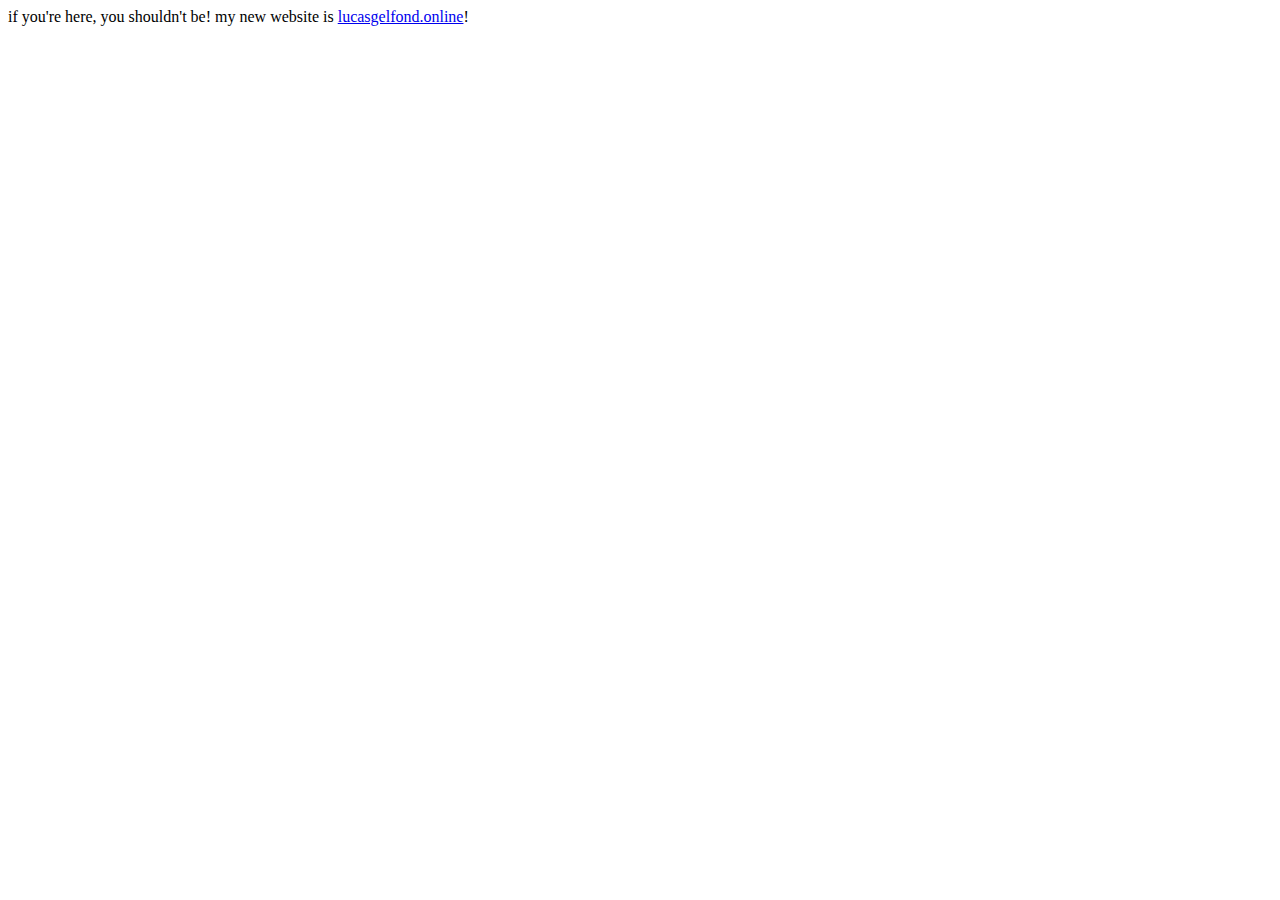
<file: index.html>
<!doctype html>
<html lang="en">
  <head>
    <!-- Required meta tags -->
    <meta charset="utf-8">
    <meta name="viewport" content="width=device-width, initial-scale=1, shrink-to-fit=no">
    
    <!--My CSS -->
      
      <link rel = "stylesheet" href="main.css">
            <link rel = "stylesheet" href="global/\">

      
    <!-- Bootstrap CSS -->
    <link rel="stylesheet" href="https://stackpath.bootstrapcdn.com/bootstrap/4.5.0/css/bootstrap.min.css" integrity="sha384-9aIt2nRpC12Uk9gS9baDl411NQApFmC26EwAOH8WgZl5MYYxFfc+NcPb1dKGj7Sk" crossorigin="anonymous">
      
      

    <title>Lucas Gelfond 😎</title>
  </head>

      </header>
      <body id = "page-top">

          <div class = "container">
              <div class = "row">
                if you're here, you shouldn't be! my new website is <a href="http://lucasgelfond.online">lucasgelfond.online</a>!
              </div>
            </div>
          </section>
          <footer>
          </footer>
          
    <!-- Optional JavaScript -->
    <!-- jQuery first, then Popper.js, then Bootstrap JS -->
    <script src="https://code.jquery.com/jquery-3.5.1.slim.min.js" integrity="sha384-DfXdz2htPH0lsSSs5nCTpuj/zy4C+OGpamoFVy38MVBnE+IbbVYUew+OrCXaRkfj" crossorigin="anonymous"></script>
    <script src="https://cdn.jsdelivr.net/npm/popper.js@1.16.0/dist/umd/popper.min.js" integrity="sha384-Q6E9RHvbIyZFJoft+2mJbHaEWldlvI9IOYy5n3zV9zzTtmI3UksdQRVvoxMfooAo" crossorigin="anonymous"></script>
    <script src="https://stackpath.bootstrapcdn.com/bootstrap/4.5.0/js/bootstrap.min.js" integrity="sha384-OgVRvuATP1z7JjHLkuOU7Xw704+h835Lr+6QL9UvYjZE3Ipu6Tp75j7Bh/kR0JKI" crossorigin="anonymous"></script>
  </body>
</html>
</file>
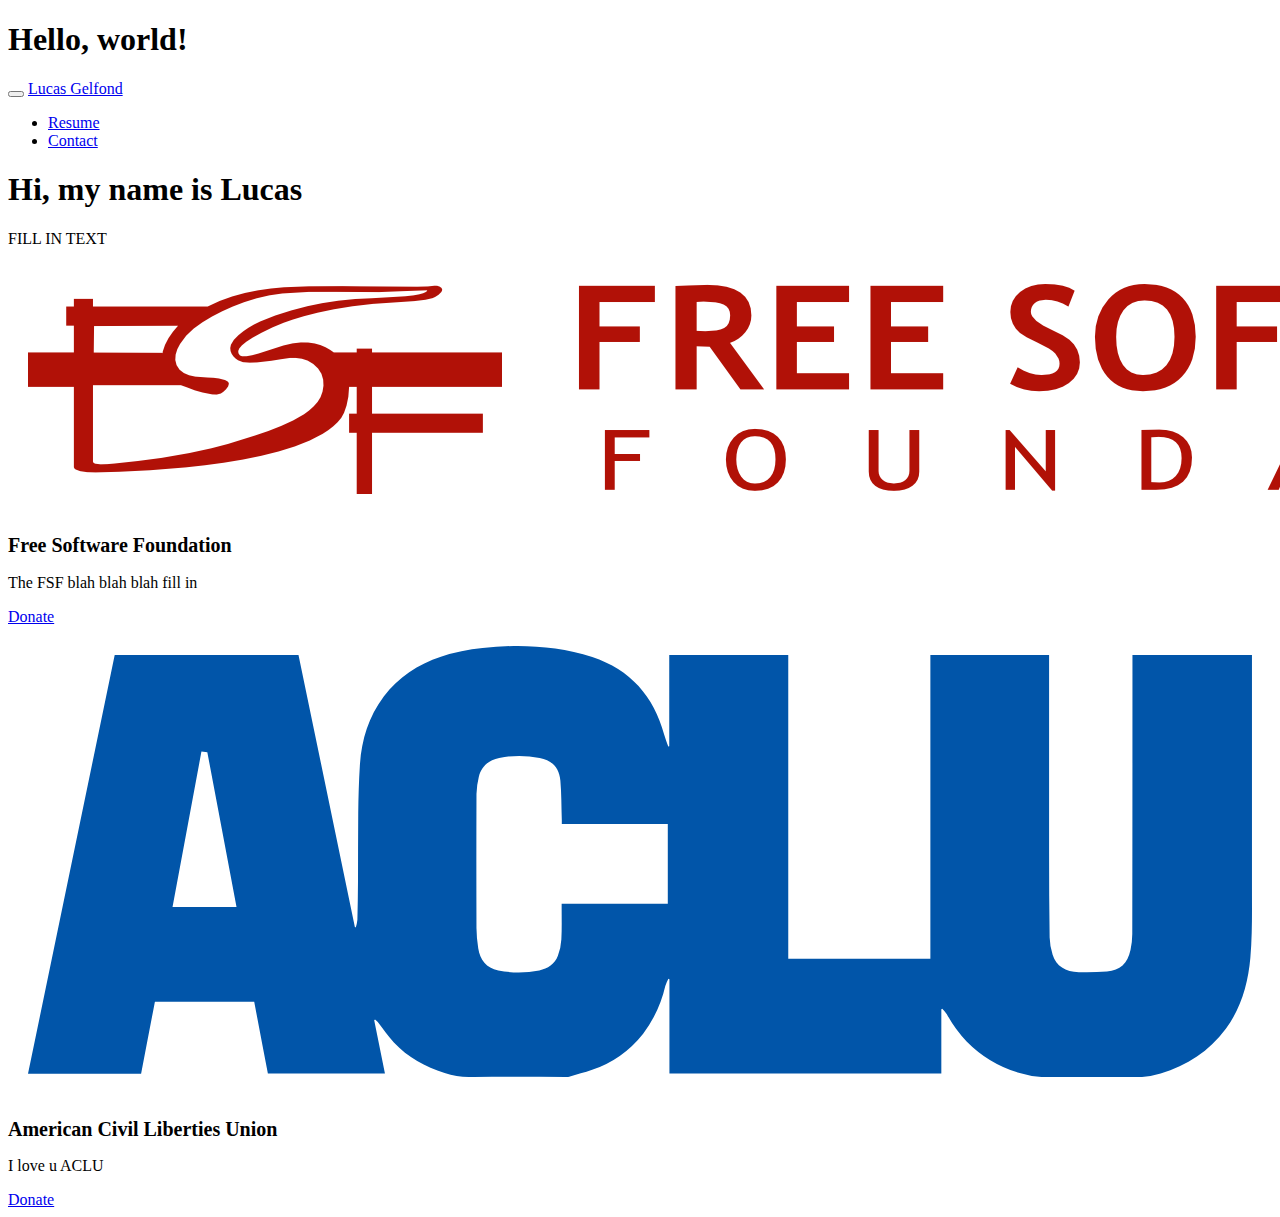
<file: sub-pages/charities/charities.html>
<!doctype html>
<html lang="en">
  <head>
    <!-- Required meta tags -->
    <meta charset="utf-8">
    <meta name="viewport" content="width=device-width, initial-scale=1, shrink-to-fit=no">
    
    <!--My CSS -->
      
      <link rel = "stylesheet" href="charities.css">
      
    <!-- Bootstrap CSS -->
    <link rel="stylesheet" href="https://stackpath.bootstrapcdn.com/bootstrap/4.5.0/css/bootstrap.min.css" integrity="sha384-9aIt2nRpC12Uk9gS9baDl411NQApFmC26EwAOH8WgZl5MYYxFfc+NcPb1dKGj7Sk" crossorigin="anonymous">
      

    <title>Lucas Gelfond</title>
  </head>
  <body id = "page-top">
    <h1>Hello, world!</h1>
      
      <nav class = "navbar navbar-expand-lg navbar-light bg-light fixed-top" id = "main-nav">
        <div class = "container">
                   <button class = "navbar-toggler" type = "button" data-toggle = "collapse" data-target = "#navbarResponsive" aria-expanded = "false" aria-label = "Toggle navigation">
            <span class = "navbar-toggler-icon"></span>
            </button>
                 <a class = "navbar-brand js-scroll-trigger" href = "#page-top">Lucas Gelfond</a>
            <div class = "collapse navbar-collapse" id = "navbarResponsive">
                <ul class = "navbar-nav ml-auto">
                <li class = "nav-item">
                    <a class = "nav-link js-scroll-trigger" href = "#about">Resume</a>
                    </li>
                <li class = "nav-item">
                    <a class = "nav-link js-scroll-trigger" href = "#contact">Contact</a>
                    </li>
                </ul>
            </div>
     
     
          </div>
      </nav>
      
      <header class = "bg-secondary text-grey">
          <div class = "container text-left">
          <h1>Hi, my name is Lucas</h1>
              <p class = "header-intro">
                  FILL IN TEXT
              
              </p>
          </div>
      </header>
   <section id = "charities">
      <div class = "container">
       <div class = "row">
           
          <div class = "col-lg-4 col-md-4 mb-3">
              <div class = "card h-100 charity">
                  <img class = "card-img-top charity-logo" src = "logos/fsf-logo.png">
                  <div class = "card-body">
                    <h2 class = "card-title charity-title">
                      Free Software Foundation
                      </h2>
                      <p class = "card-text charity-desc">
                      The FSF blah blah blah fill in
                      </p>
                      <a href = "https://my.fsf.org/donate/" class = "btn btn-primary donate-button">Donate</a>
                  </div>
              </div>
           </div>
           
           <div class = "col-lg-4 col-md-4 mb-3">
               <div class = "card h-100 charity">
                <img class = "card-img-top charity-logo" src = "logos/aclu-logo.svg">
                   <div class = "card-body">
                   <h2 class = "card-title charity-title">
                       American Civil Liberties Union
                       </h2>
                       <p class = "card-text charity-dec">
                       I love u ACLU 
                       </p>
                       <a href = "https://www.aclu.org/" class = "btn btn-primary donate-button">Donate
                       </a>
                   </div>
               </div>
           </div>
           
          </div>
       </div>
      </section>

    <!-- Optional JavaScript -->
    <!-- jQuery first, then Popper.js, then Bootstrap JS -->
    <script src="https://code.jquery.com/jquery-3.5.1.slim.min.js" integrity="sha384-DfXdz2htPH0lsSSs5nCTpuj/zy4C+OGpamoFVy38MVBnE+IbbVYUew+OrCXaRkfj" crossorigin="anonymous"></script>
    <script src="https://cdn.jsdelivr.net/npm/popper.js@1.16.0/dist/umd/popper.min.js" integrity="sha384-Q6E9RHvbIyZFJoft+2mJbHaEWldlvI9IOYy5n3zV9zzTtmI3UksdQRVvoxMfooAo" crossorigin="anonymous"></script>
    <script src="https://stackpath.bootstrapcdn.com/bootstrap/4.5.0/js/bootstrap.min.js" integrity="sha384-OgVRvuATP1z7JjHLkuOU7Xw704+h835Lr+6QL9UvYjZE3Ipu6Tp75j7Bh/kR0JKI" crossorigin="anonymous"></script>
  </body>
</html>
</file>
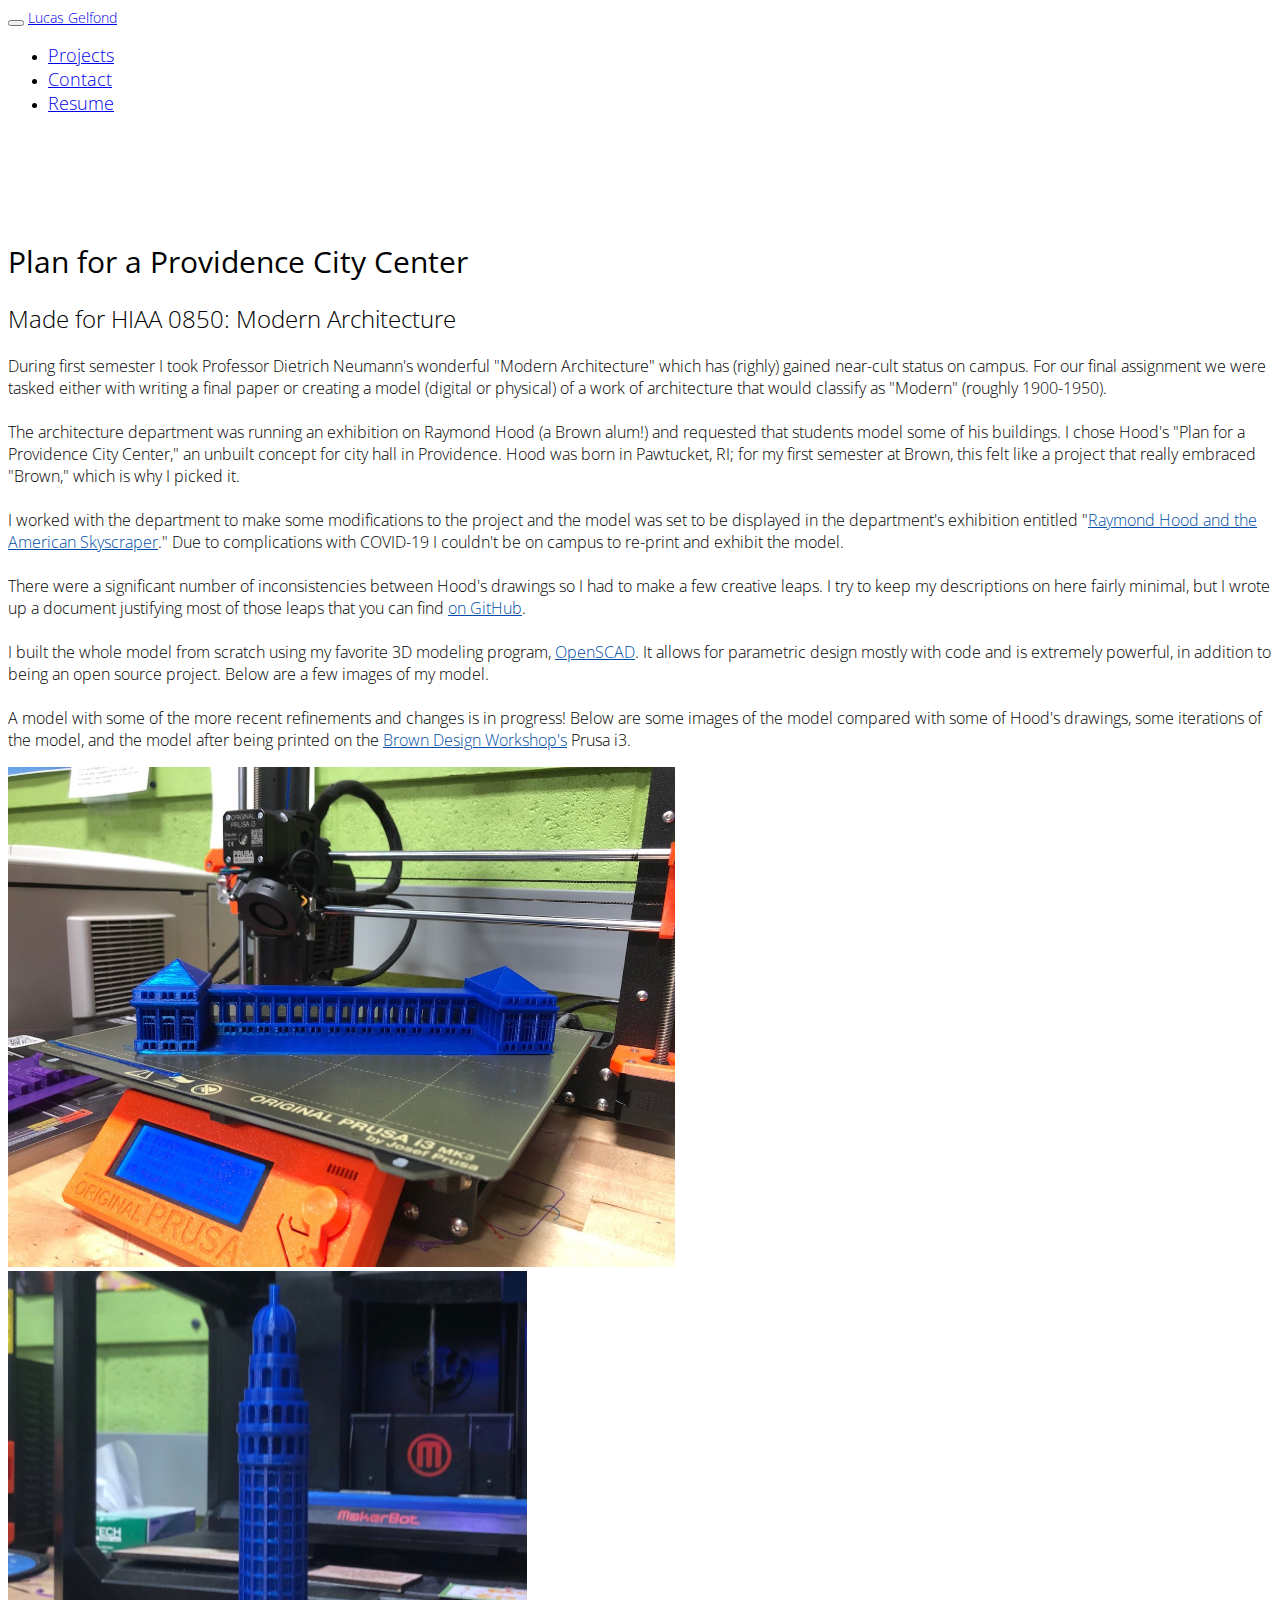
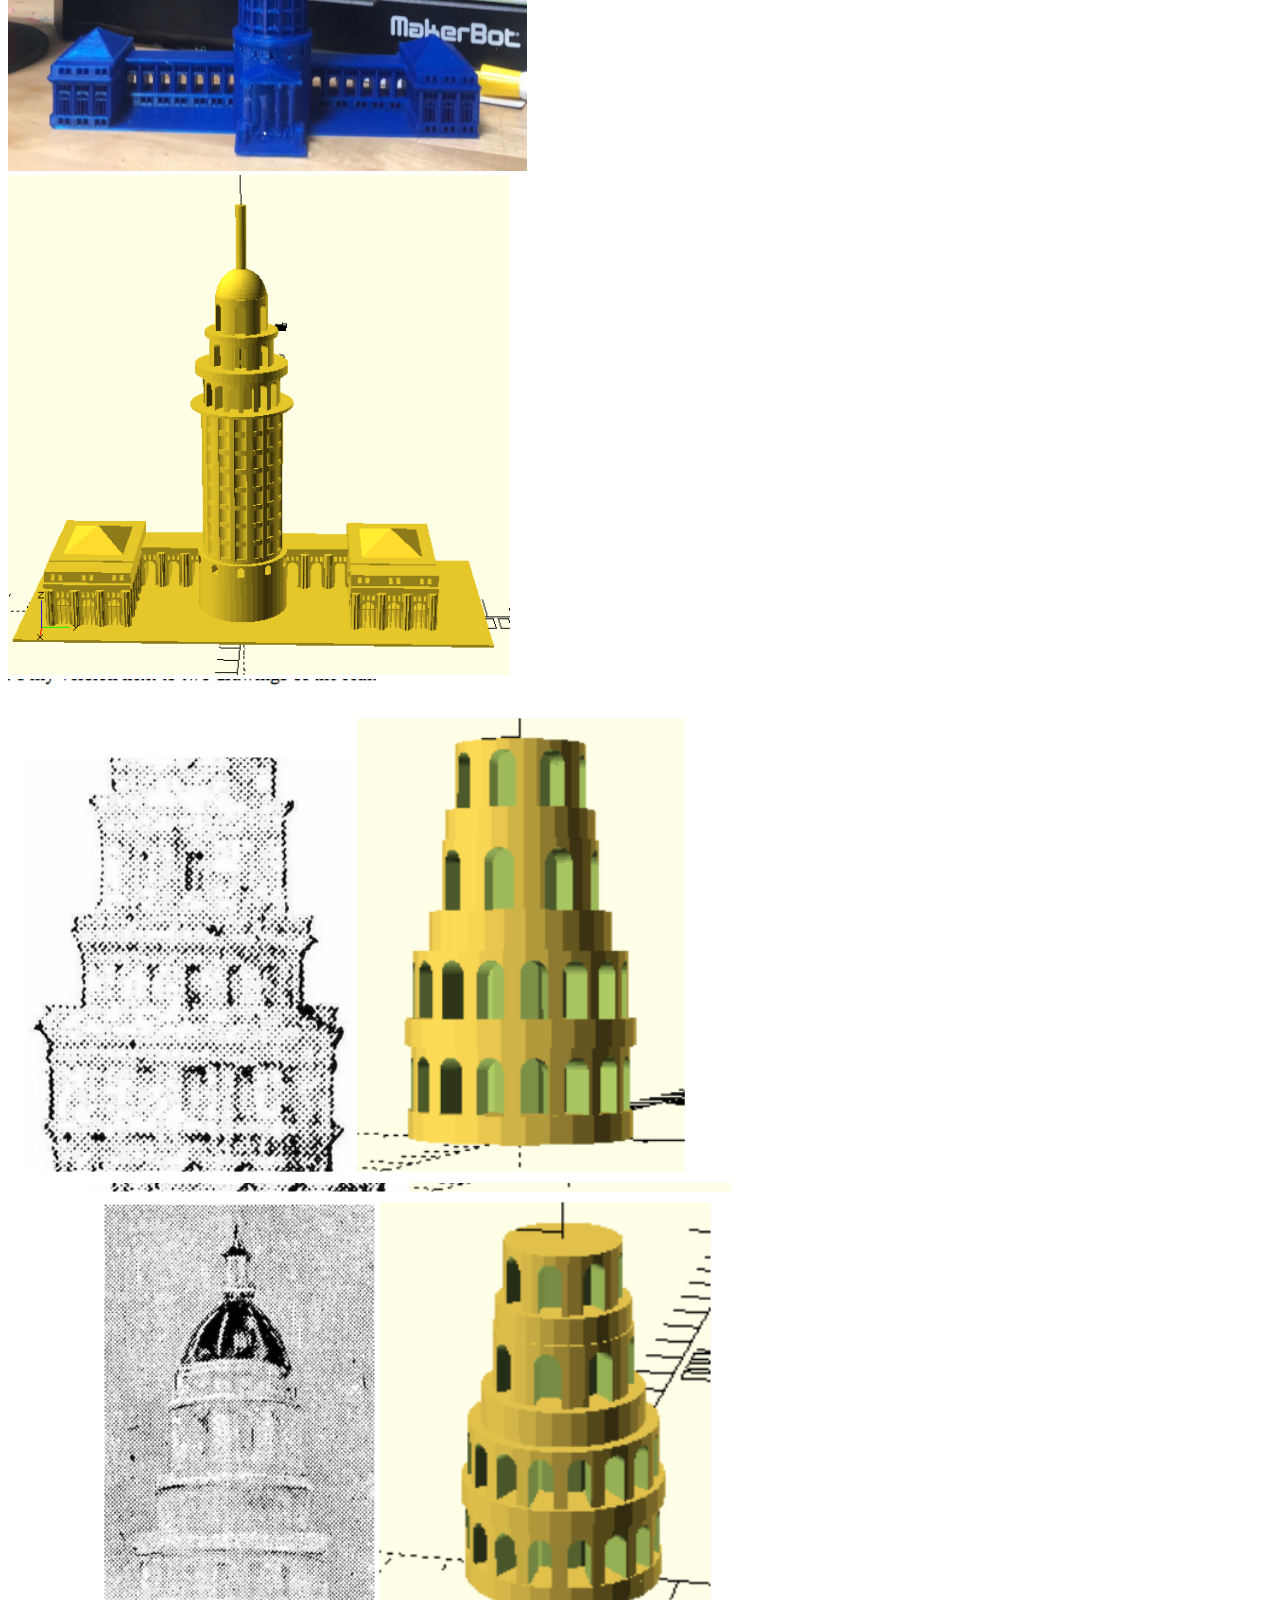
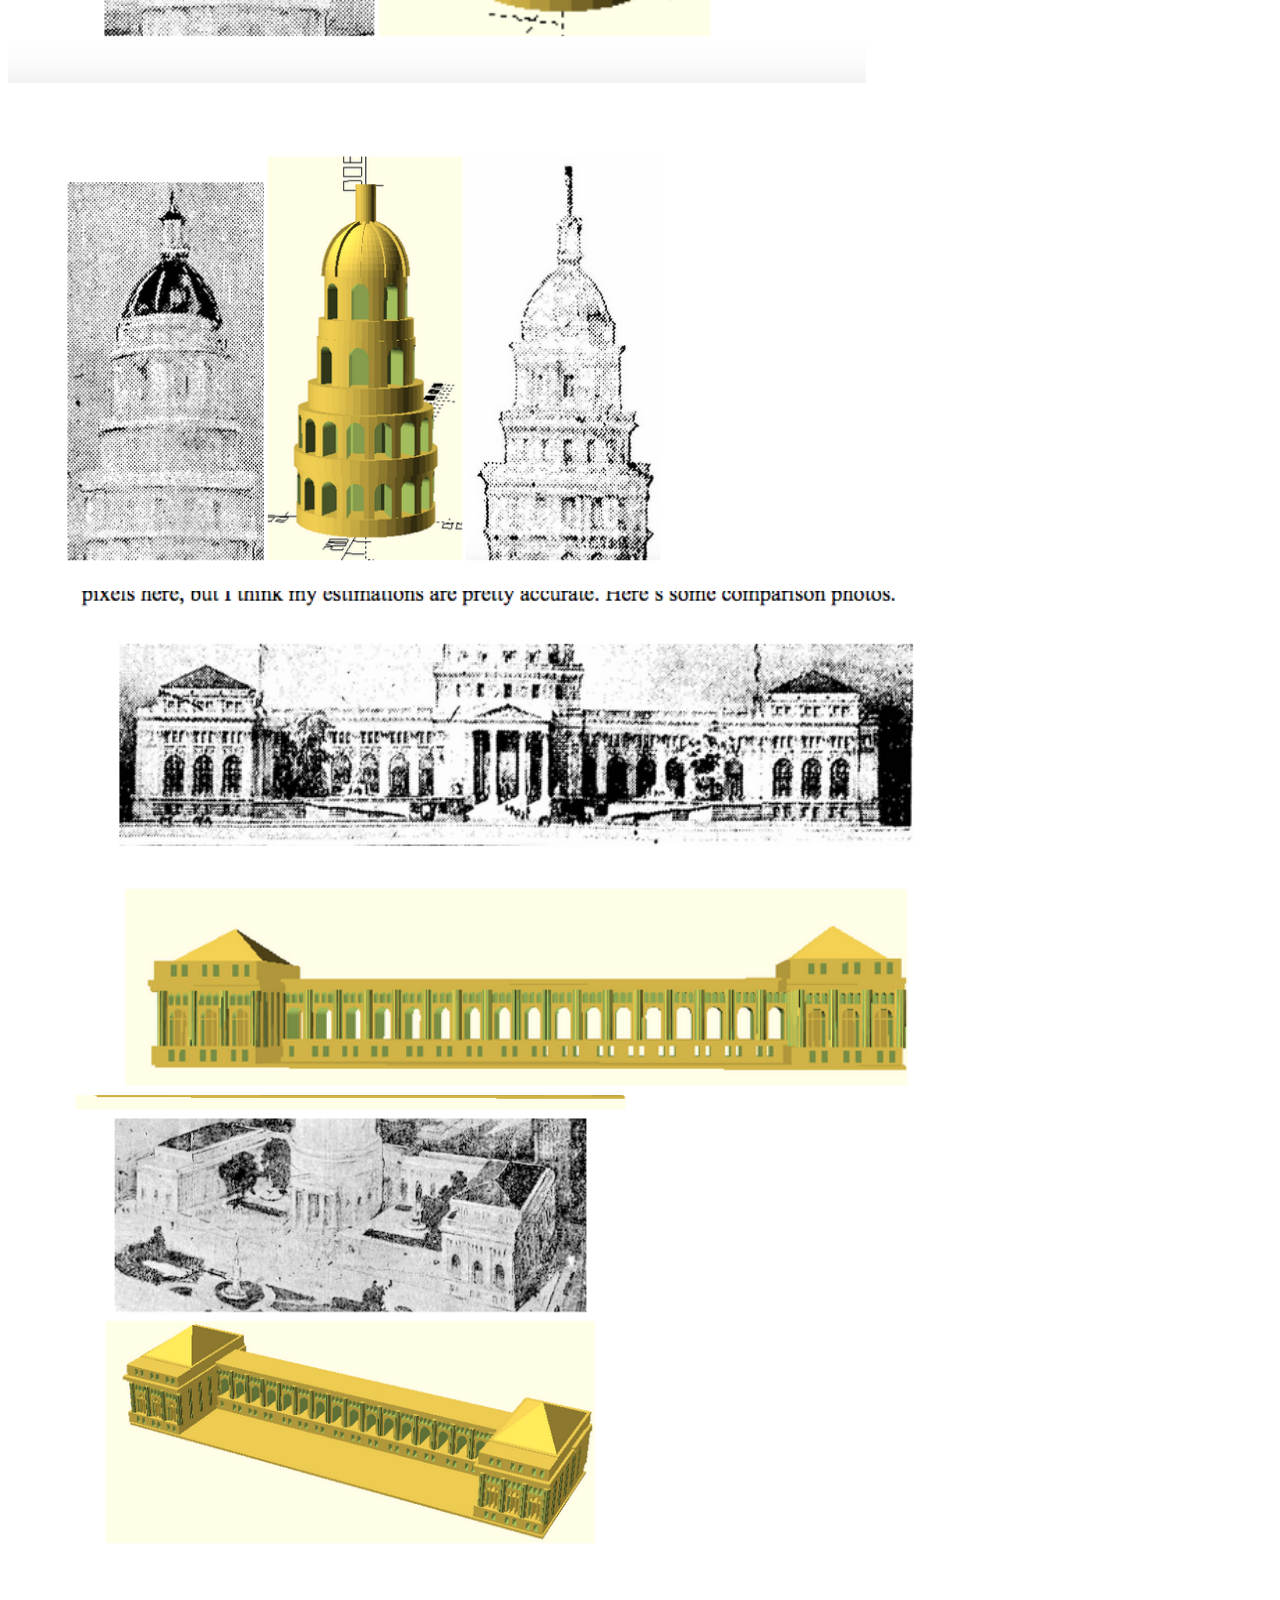
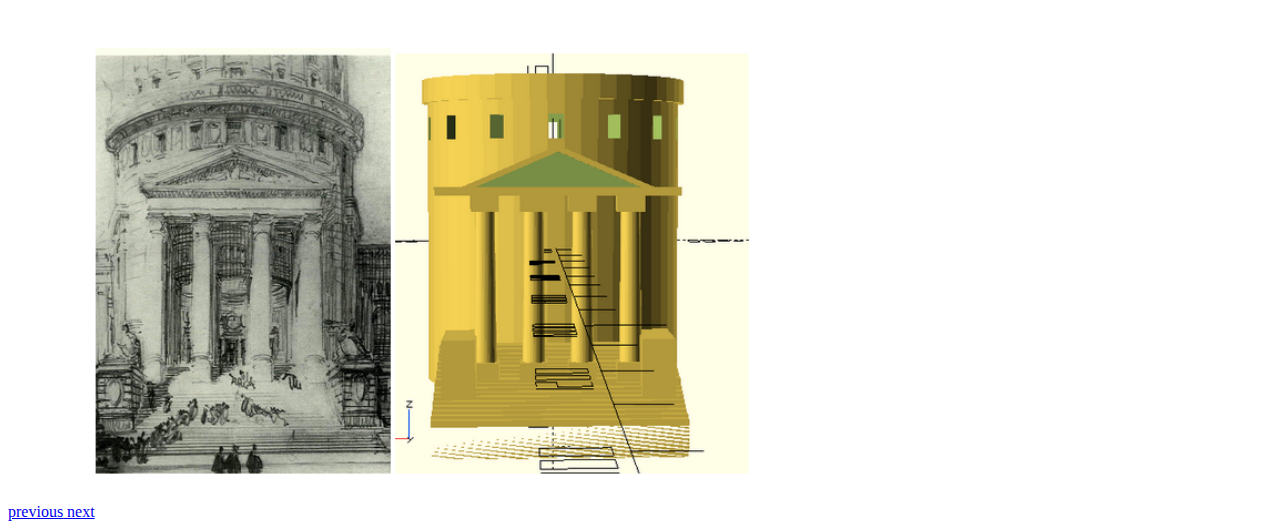
<file: sub-pages/projects/march-proj/march-proj.html>
<!doctype html>
<html lang="en">
  <head>
    <!-- Required meta tags -->
    <meta charset="utf-8">
    <meta name="viewport" content="width=device-width, initial-scale=1, shrink-to-fit=no">
    
    <!--My CSS -->
      
      <link rel = "stylesheet" href="march-proj.css">
            <link rel = "stylesheet" href = "../../../global/global-navbar.css">

    
      
    <!--Fonts -->
      
 <link href="https://fonts.googleapis.com/css2?family=Lato&family=Montserrat&family=Open+Sans:ital,wght@0,300;0,400;0,600;0,700;0,800;1,300;1,400;1,600;1,700;1,800&family=Oswald&family=Raleway&family=Roboto&display=swap" rel="stylesheet">       
      <!-- Bootstrap CSS -->
    <link rel="stylesheet" href="https://stackpath.bootstrapcdn.com/bootstrap/4.5.0/css/bootstrap.min.css" integrity="sha384-9aIt2nRpC12Uk9gS9baDl411NQApFmC26EwAOH8WgZl5MYYxFfc+NcPb1dKGj7Sk" crossorigin="anonymous">
      

    <title>Lucas Gelfond 😎</title>
  </head>
  <body id = "page-top">
      
      <nav class = "navbar navbar-expand-lg navbar-light fixed-top mx-auto" id = "main-nav">
                   <button class = "navbar-toggler" type = "button" data-toggle = "collapse" data-target = "#navbarResponsive" aria-expanded = "false" aria-label = "Toggle navigation">
            <span class = "navbar-toggler-icon"></span>
            </button>
                 <a class = "navbar-brand js-scroll-trigger" href = "../../../index.html">Lucas Gelfond</a>
            <div class = "collapse navbar-collapse" id = "navbarResponsive">
                <ul class = "navbar-nav ml-auto">
                <li class = "nav-item">
                    <a class = "nav-link js-scroll-trigger" href = "../../../#projects">Projects</a>
                    </li>
                <li class = "nav-item">
                    <a class = "nav-link js-scroll-trigger" href = "../../../#contact">Contact</a>
                    </li>
                        <li class = "nav-item">
                    <a class = "nav-link js-scroll-trigger" href = "../../../assets/07-30-2020-SWE%20Resume.pdf">Resume</a>
                    </li>
                </ul>     
          </div>
      </nav>
      
      <header class = "text-black mx-auto">
      </header>
      <div class = "container">
            <div class = "row">
              <div class = "col-lg-8 col-md-8 col-sm-8 col-8 mx-auto">
              <br><br><br><br><br>
                  <h1 id ="project-label">Plan for a Providence City Center</h1>
                  <h2 id= "project-subhead">Made for HIAA 0850: Modern Architecture</h2>
                  <p id = "project-description">
                    During first semester I took Professor Dietrich Neumann's wonderful "Modern Architecture" which has (righly) gained near-cult status on campus. For our final assignment we were tasked either with writing a final paper or creating a model (digital or physical) of a work of architecture that would classify as "Modern" (roughly 1900-1950).
                      <br><br>
                      The architecture department was running an exhibition on Raymond Hood (a Brown alum!) and requested that students model some of his buildings. I chose Hood's "Plan for a Providence City Center," an unbuilt concept for city hall in Providence. Hood was born in Pawtucket, RI; for my first semester at Brown, this felt like a project that really embraced  "Brown," which is why I picked it.
                      <br><br>
                      I worked with the department to make some modifications to the project and the model was set to be displayed in the department's exhibition entitled "<a class = "p-links" href = "https://www.brown.edu/academics/art-history/american-skyscraper-lecture-series">Raymond Hood and the American Skyscraper</a>." Due to complications with COVID-19 I couldn't be on campus to re-print and exhibit the model.
                        <br><br>
                      There were a significant number of inconsistencies between Hood's drawings so I had to make a few creative leaps. I try to keep my descriptions on here fairly minimal, but I wrote up a document justifying most of those leaps that you can find <a class = "p-links" href = "https://github.com/lucasgelfond/Providence-City-Center-Model/blob/master/Final%20Project/Writeup_Justification%20of%20Creative%20Leaps.pdf">on GitHub</a>.
                      <br><br>
                      I built the whole model from scratch using my favorite 3D modeling program, <a class = "p-links" href = "https://www.openscad.org/">OpenSCAD</a>. It allows for parametric design mostly with code and is extremely powerful, in addition to being an open source project. Below are a few images of my model.
                      <br><br>
                      A model with some of the more recent refinements and changes is in progress! Below are some images of the model compared with some of Hood's drawings, some iterations of the model, and the model after being printed on the <a class = "p-links" href = "http://www.browndesignworkshop.org/">Brown Design Workshop's</a> Prusa i3.
                  </p>
                  </div>
              <div id = "march-proj-slider" class ="carousel slide mx-auto" data-interval = "2000" data-ride = "carousel">
                    <div class = "carousel-inner">
                  <div class = "carousel-item active">
                    <img class = "d-block  carousel-image" src = "assets/3d-printed.jpg" alt = "A 3D printed version of the model.">
                  </div>
                                    <div class = "carousel-item">
                    <img class = "d-block  carousel-image" src = "assets/3d-printed-2.JPG" alt = "A 3D printed version of the model.">
                  </div>
                            <div class = "carousel-item">
                    <img class = "d-block  carousel-image" src = "assets/openscad%20rendering.png" alt = "A 3D rendering of the model.">
                  </div>
                                      <div class = "carousel-item">
                    <img class = "d-block  carousel-image" src = "assets/comparison-1.png" alt = "An image comparing the 3D model to the original plans.">
                  </div>
                                         <div class = "carousel-item">
                    <img class = "d-block  carousel-image" src = "assets/comparison-2.png" alt = "An image comparing the 3D model to the original plans.">
                  </div>
                                   <div class = "carousel-item">
                    <img class = "d-block  carousel-image" src = "assets/comparison-3.png" alt = "An image comparing the 3D model to the original plans.">
                  </div>
                                   <div class = "carousel-item">
                    <img class = "d-block  carousel-image" src = "assets/comparison-4.png" alt = "An image comparing the 3D model to the original plans.">
                  </div>
                                         <div class = "carousel-item">
                    <img class = "d-block  carousel-image" src = "assets/comparison-5.png" alt = "An image comparing the 3D model to the original plans.">
                  </div>
                        
                                         <div class = "carousel-item">
                    <img class = "d-block  carousel-image" src = "assets/comparison-6.png" alt = "An image comparing the 3D model to the original plans.">
                  </div>
                        
                  
                  <a class = "carousel-control-prev carousel-button" href = "#march-proj-slider" role = "button" data-slide = "prev">
                      <span class = "carousel-control-prev-icon carousel-control" aria-hidden = "true"></span>
                      <span class = "sr-only">previous</span>
                  </a>
                  <a class = "carousel-control-next" href = "#march-proj-slider" role = "button" data-slide = "next">
                      <span class = "carousel-control-next-icon" aria-hidden = "true"></span>
                      <span class = "sr-only">next</span>
                  </a>
                  </div>
              </div>
            </div>
      </div>

      <footer></footer>
      

    <!-- Optional JavaScript -->
    <!-- jQuery first, then Popper.js, then Bootstrap JS -->
    <script src="https://code.jquery.com/jquery-3.5.1.slim.min.js" integrity="sha384-DfXdz2htPH0lsSSs5nCTpuj/zy4C+OGpamoFVy38MVBnE+IbbVYUew+OrCXaRkfj" crossorigin="anonymous"></script>
    <script src="https://cdn.jsdelivr.net/npm/popper.js@1.16.0/dist/umd/popper.min.js" integrity="sha384-Q6E9RHvbIyZFJoft+2mJbHaEWldlvI9IOYy5n3zV9zzTtmI3UksdQRVvoxMfooAo" crossorigin="anonymous"></script>
    <script src="https://stackpath.bootstrapcdn.com/bootstrap/4.5.0/js/bootstrap.min.js" integrity="sha384-OgVRvuATP1z7JjHLkuOU7Xw704+h835Lr+6QL9UvYjZE3Ipu6Tp75j7Bh/kR0JKI" crossorigin="anonymous"></script>
  </body>
</html>
</file>
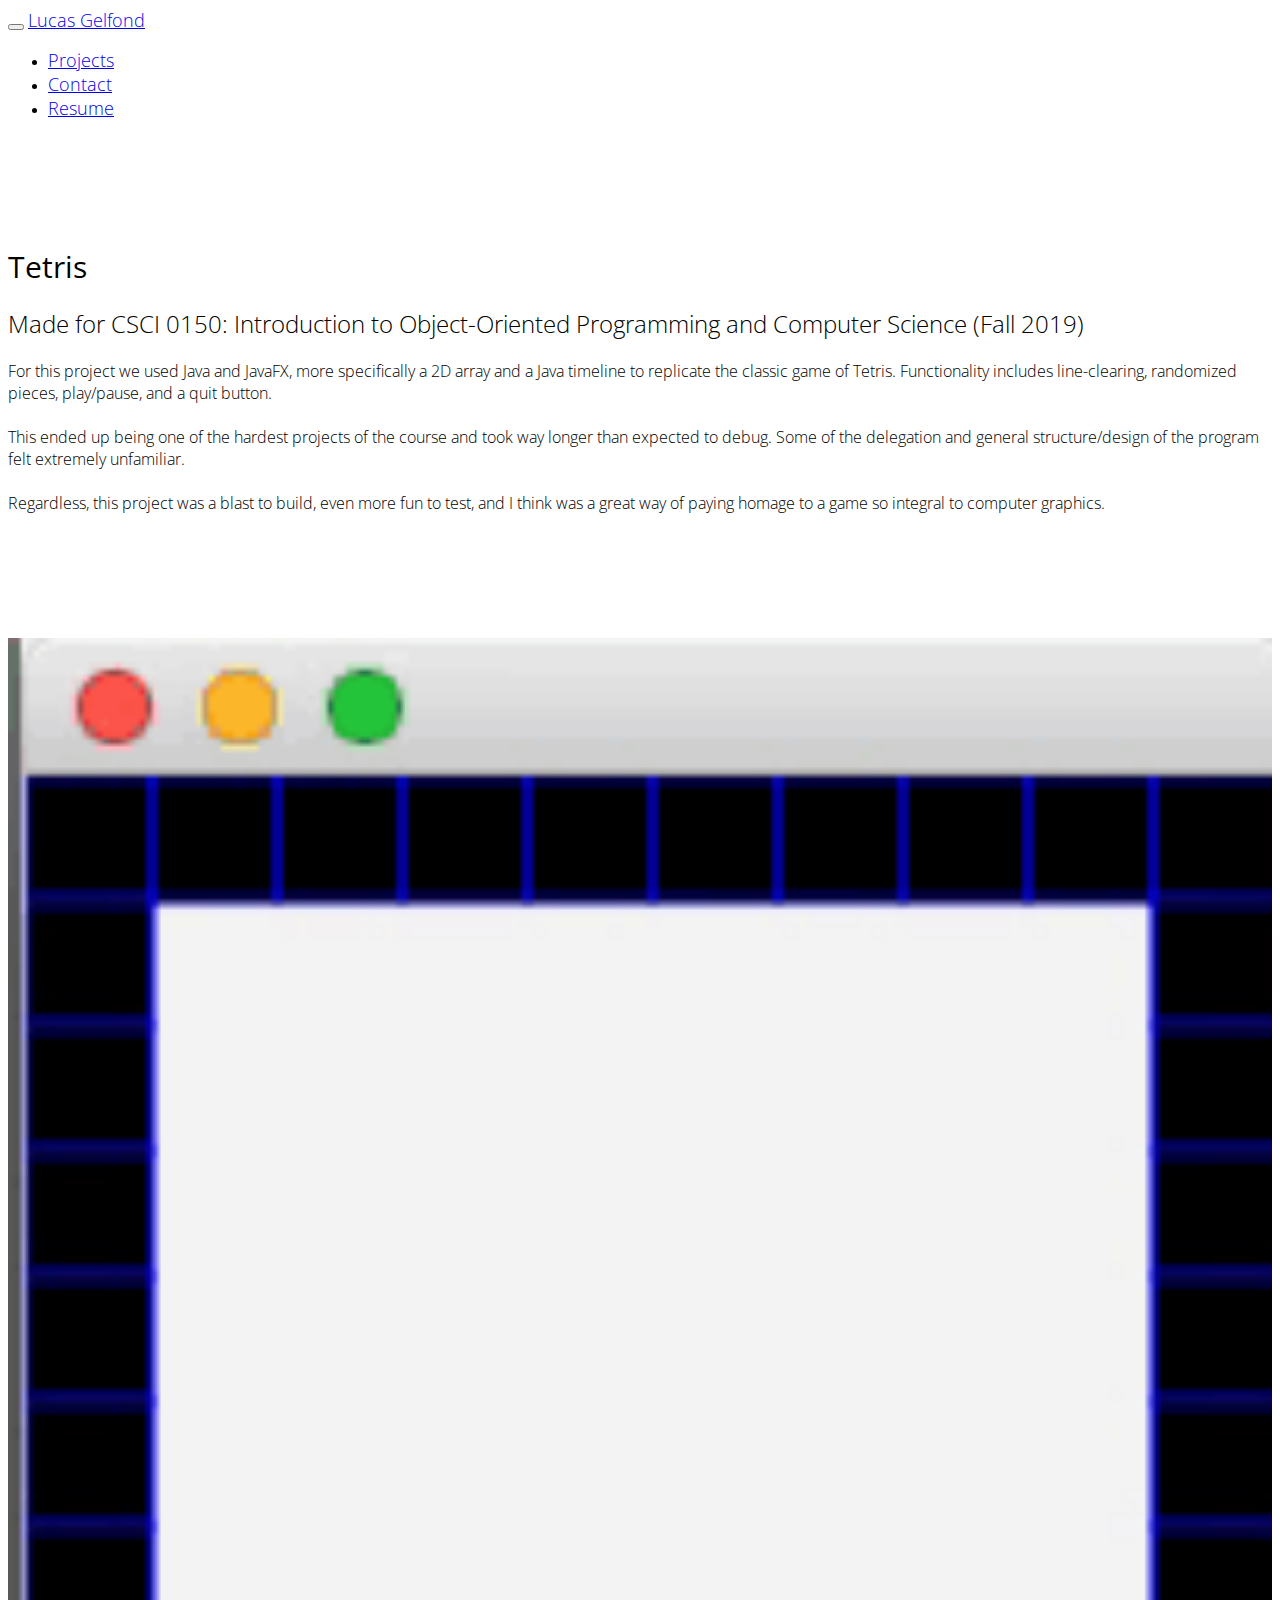
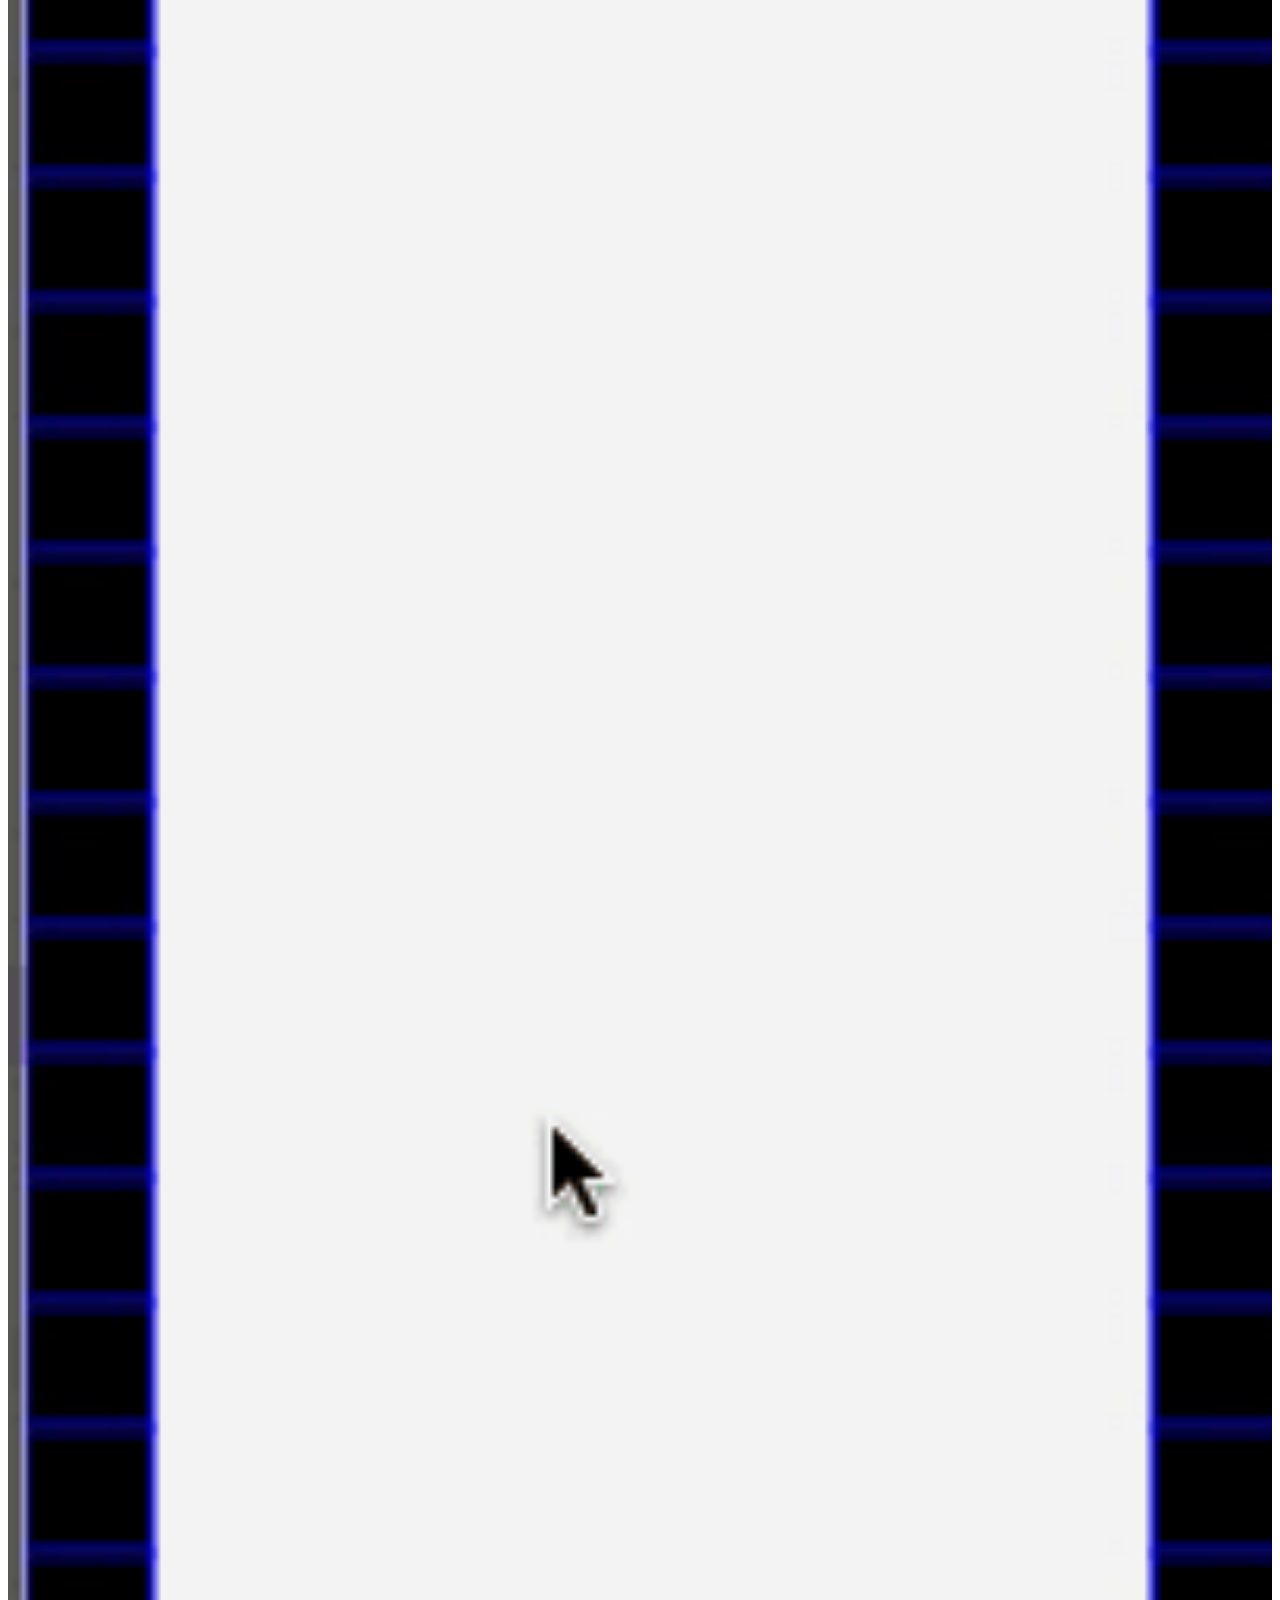
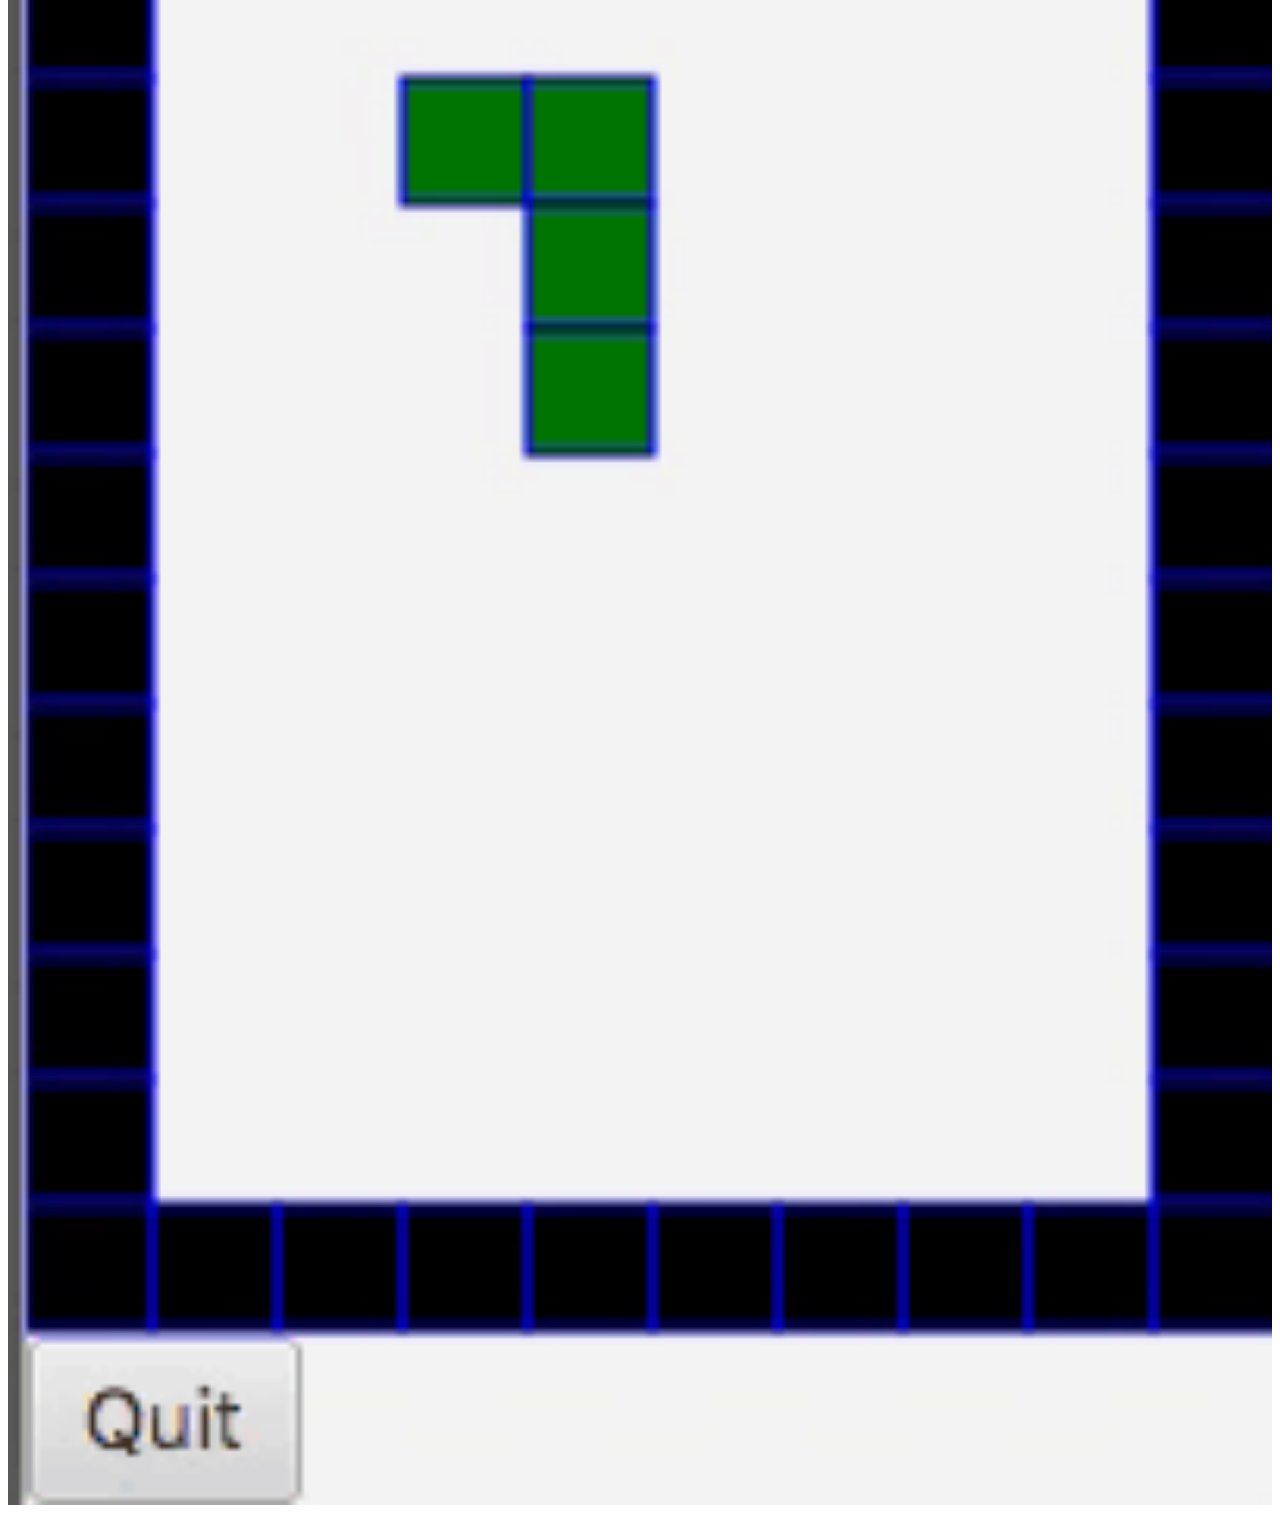
<file: sub-pages/projects/tetris/tetris.html>
<!doctype html>
<html lang="en">
  <head>
    <!-- Required meta tags -->
    <meta charset="utf-8">
    <meta name="viewport" content="width=device-width, initial-scale=1, shrink-to-fit=no">
    
    <!--My CSS -->
      <link rel = "stylesheet" href = "../../../global/global-navbar.css">      
      <link rel = "stylesheet" href="tetris.css">
    
      
    <!--Fonts -->
      
 <link href="https://fonts.googleapis.com/css2?family=Lato&family=Montserrat&family=Open+Sans:ital,wght@0,300;0,400;0,600;0,700;0,800;1,300;1,400;1,600;1,700;1,800&family=Oswald&family=Raleway&family=Roboto&display=swap" rel="stylesheet">       
      <!-- Bootstrap CSS -->
    <link rel="stylesheet" href="https://stackpath.bootstrapcdn.com/bootstrap/4.5.0/css/bootstrap.min.css" integrity="sha384-9aIt2nRpC12Uk9gS9baDl411NQApFmC26EwAOH8WgZl5MYYxFfc+NcPb1dKGj7Sk" crossorigin="anonymous">
      

    <title>Lucas Gelfond 😎</title>
  </head>
  <body id = "page-top">
      
      <nav class = "navbar navbar-expand-lg navbar-light fixed-top mx-auto" id = "main-nav">
                   <button class = "navbar-toggler" type = "button" data-toggle = "collapse" data-target = "#navbarResponsive" aria-expanded = "false" aria-label = "Toggle navigation">
            <span class = "navbar-toggler-icon"></span>
            </button>
                 <a class = "nav-link navbar-brand js-scroll-trigger" href = "../../../index.html" id = "name">Lucas Gelfond</a>
            <div class = "collapse navbar-collapse" id = "navbarResponsive">
                <ul class = "navbar-nav ml-auto">
                <li class = "nav-item">
                    <a class = "nav-link js-scroll-trigger" href = "../../../#projects">Projects</a>
                    </li>
                <li class = "nav-item">
                    <a class = "nav-link js-scroll-trigger" href = "../../../#contact">Contact</a>
                    </li>
                            <li class = "nav-item">
                    <a class = "nav-link js-scroll-trigger" href = "../../../assets/07-30-2020-SWE%20Resume.pdf">Resume</a>
                    </li>
                </ul>     
          </div>
      </nav>
      
      <header class = "text-black mx-auto">
      </header>
      <div class = "container">
            <div class = "row">
                  <div class = "col-lg-9 col-md-9 col-sm-9 col-9 mx-auto">
              <br><br><br><br><br>
                  <h1 id ="project-label">Tetris</h1>
                  <h2 id= "project-subhead">Made for CSCI 0150: Introduction to Object-Oriented Programming and Computer Science (Fall 2019)</h2>
                  <p id = "project-description">
                  For this project we used Java and JavaFX, more specifically a 2D array and a Java timeline to replicate the classic game of Tetris. Functionality includes line-clearing, randomized pieces, play/pause, and a quit button.
                      
                      <br><br>
                      
                      This ended up being one of the hardest projects of the course and took way longer than expected to debug. Some of the delegation and general structure/design of the program felt extremely unfamiliar. 
                      
                      <br><br>
                      Regardless, this project was a blast to build, even more fun to test, and I think was a great way of paying homage to a game so integral to computer graphics.
                  </div>
                <div class = "col-md-3 col-lg-3 col-sm-3 col-3">
                    <br><br><br><br><br><br>
                   <img class = "img-responsive" src = "tetris.gif" id = "tetris-img" >
                </div>
              </div>
                
                </div>
          </div>
      </div>
      <footer></footer>
      

    <!-- Optional JavaScript -->
    <!-- jQuery first, then Popper.js, then Bootstrap JS -->
    <script src="https://code.jquery.com/jquery-3.5.1.slim.min.js" integrity="sha384-DfXdz2htPH0lsSSs5nCTpuj/zy4C+OGpamoFVy38MVBnE+IbbVYUew+OrCXaRkfj" crossorigin="anonymous"></script>
    <script src="https://cdn.jsdelivr.net/npm/popper.js@1.16.0/dist/umd/popper.min.js" integrity="sha384-Q6E9RHvbIyZFJoft+2mJbHaEWldlvI9IOYy5n3zV9zzTtmI3UksdQRVvoxMfooAo" crossorigin="anonymous"></script>
    <script src="https://stackpath.bootstrapcdn.com/bootstrap/4.5.0/js/bootstrap.min.js" integrity="sha384-OgVRvuATP1z7JjHLkuOU7Xw704+h835Lr+6QL9UvYjZE3Ipu6Tp75j7Bh/kR0JKI" crossorigin="anonymous"></script>
  </body>
</html>
</file>
<file: main.css>
.nav-link {
    font-family: 'Open Sans', sans-serif;
    font-weight: 100;
    font-size: 18px;
}

.navbar-brand {
        font-family: 'Open Sans', sans-serif;
    font-weight: 400;
    font-size: 14px;
}

.hi-line {
           font-family: 'Open Sans', sans-serif;
    font-weight: 600;
    font-size: 24px;
}

.header-intro {
           font-family: 'Open Sans', sans-serif;
    font-weight: 200;
    font-size: 16px;
}

h1 {
             font-family: 'Open Sans', sans-serif;
    font-weight: 200;
    font-size: 16px;
}

.nav-item {
    color: black;
}

.nav-link:hover {
    color: #151F6D;
}

.header-intro {
    text-align: left;
}

#intro {
    background-color: white;
    color: black;
}

#hi-line {
    font-size: 20px;
    color: #004EA8;
}

.header {
    margin-bottom: 20px;
    margin-top: 20px;
}

.intro-links {
    color: #004EA8;
}

.intro-links:hover {
    text-decoration-color: black;
    color: black;
}



.card-title {
       font-family: 'Open Sans', sans-serif;
    font-weight: 600;
    font-size: 18px;
}

.card-text {
        font-family: 'Open Sans', sans-serif;
    font-weight: 300;
    font-size: 16px;
}

.built-for {
    font-style: italic;
    font-family: 'Open Sans', sans-serif;
    font-weight: 400;
    font-size: 12px;
}

#reachme {
    left: auto;
    right: auto;
    text-align: center;
}

.card-img-top {
    width: 286px;
    height: 180px;
    object-fit: cover;
}

#proj-section {
    text-align: center;
}

#tetris-image {
    object-position: 0 -400px;
}

.btn-primary {
    background-color:#004EA8;
}

.socials {
    height: 50%;
    width: 50%;
}

/* https://stackoverflow.com/questions/28261287/how-to-change-btn-color-in-bootstrap */

.btn-primary, .btn-primary:hover, .btn-primary:active, .btn-primary:visited {
    background-color:#004EA8 !important;
    font-family: 'Lato', sans-serif;
}

.my-btn {
background-color:#004EA8;

}
</file>
<file: sub-pages/charities/charities.css>
.charity-logo {
    padding: 20px 20px 20px 20px;
}

.charity-title {
    font-size: 20px;
}
</file>
<file: sub-pages/projects/march-proj/march-proj.css>
#project-label {
    font-size: 30px;
        font-family: 'Open Sans', sans-serif;
    font-weight: 400;
}

#project-subhead {
    font-size: 24px;
    font-weight: 300;
    font-family: 'Open Sans', sans-serif;
}

#project-description {
    font-size: 16px;
    font-weight: 100;
    font-family: 'Open Sans', sans-serif;

}

.feature-name {
    font-size: 18px;
    color: black;
    font-weight: 400;
        font-family: 'Open Sans', sans-serif;

}
.feature-detail {
    color:black;
    text-align: left;
    font-weight: 200;
        font-family: 'Open Sans', sans-serif;

}

/* code for carousel controls from here https://stackoverflow.com/questions/46249541/change-arrow-colors-in-bootstraps-carousel */

.carousel-control-prev-icon {
 background-image: url("data:image/svg+xml;charset=utf8,%3Csvg xmlns='http://www.w3.org/2000/svg' fill='%23000' viewBox='0 0 8 8'%3E%3Cpath d='M5.25 0l-4 4 4 4 1.5-1.5-2.5-2.5 2.5-2.5-1.5-1.5z'/%3E%3C/svg%3E") !important;
}


.carousel-control-next-icon {
  background-image: url("data:image/svg+xml;charset=utf8,%3Csvg xmlns='http://www.w3.org/2000/svg' fill='%23000' viewBox='0 0 8 8'%3E%3Cpath d='M2.75 0l-1.5 1.5 2.5 2.5-2.5 2.5 1.5 1.5 4-4-4-4z'/%3E%3C/svg%3E") !important;
}



.carousel-indicators {
    visibility: hidden;
}

.carousel-control {
    position: relative;
}

/* code for text going below carousel here https://stackoverflow.com/questions/55921435/how-to-make-carousel-caption-appear-on-top 
*/

.carousel-image {
    margin: auto;
    height: 500px;
}

.p-links {
    color: #004EA8;
}

.carousel-item .carousel-caption {
  position: static;
  padding-top: 20px;
  padding-bottom: 20px;
  text-align: center;
    margin-bottom: 10px;
}
</file>
<file: global/global-navbar.css>
.nav-link {
    font-family: 'Open Sans', sans-serif;
    font-weight: 100;
    font-size: 18px;
}

.navbar-brand {
        font-family: 'Open Sans', sans-serif;
    font-weight: 100;
    font-size: 14px;
}

#name {
    font-family: 'Open Sans', sans-serif;
    font-weight: 100;
    font-size: 18px;
}
</file>
<file: sub-pages/projects/tetris/tetris.css>
#project-label {
    font-size: 30px;
        font-family: 'Open Sans', sans-serif;
    font-weight: 400;
}

#project-subhead {
    font-size: 24px;
    font-weight: 300;
    font-family: 'Open Sans', sans-serif;
}

#project-description {
    font-size: 16px;
    font-weight: 100;
    font-family: 'Open Sans', sans-serif;

}


#tetris-img {
    width: 100%;
}
</file>
